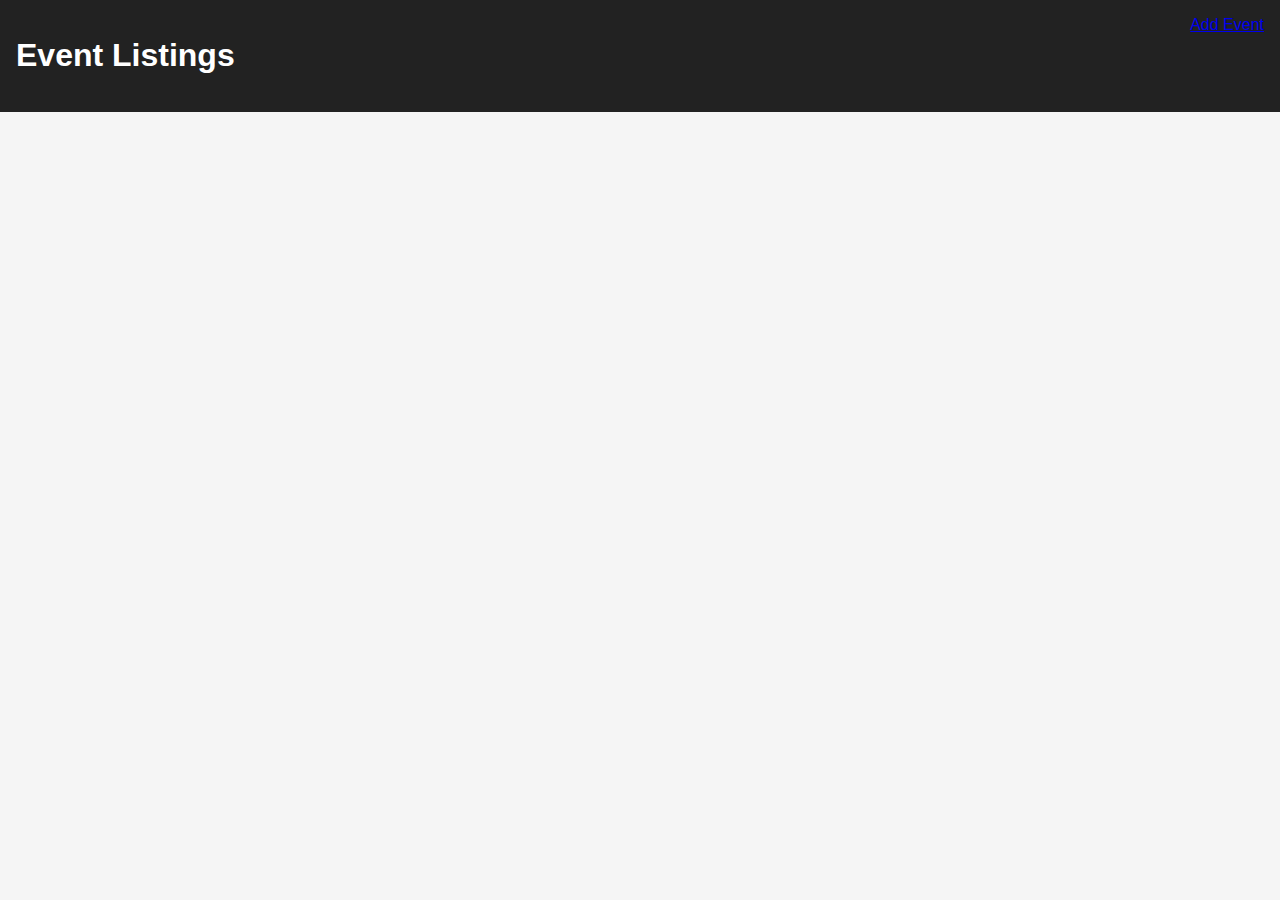
<file: index.html>
<!DOCTYPE html>
<html lang="en">
<head>
  <meta charset="UTF-8" />
  <meta name="viewport" content="width=device-width, initial-scale=1.0" />
  <title>Upcoming Events</title>
  <link rel="stylesheet" href="css/styles.css" />
</head>
<body>
  <header>
    <h1>Event Listings</h1>
    <a href="add-event.html">Add Event</a>
  </header>
  <main id="event-list"></main>

  <script src="js/main.js"></script>
</body>
</html>
</file>
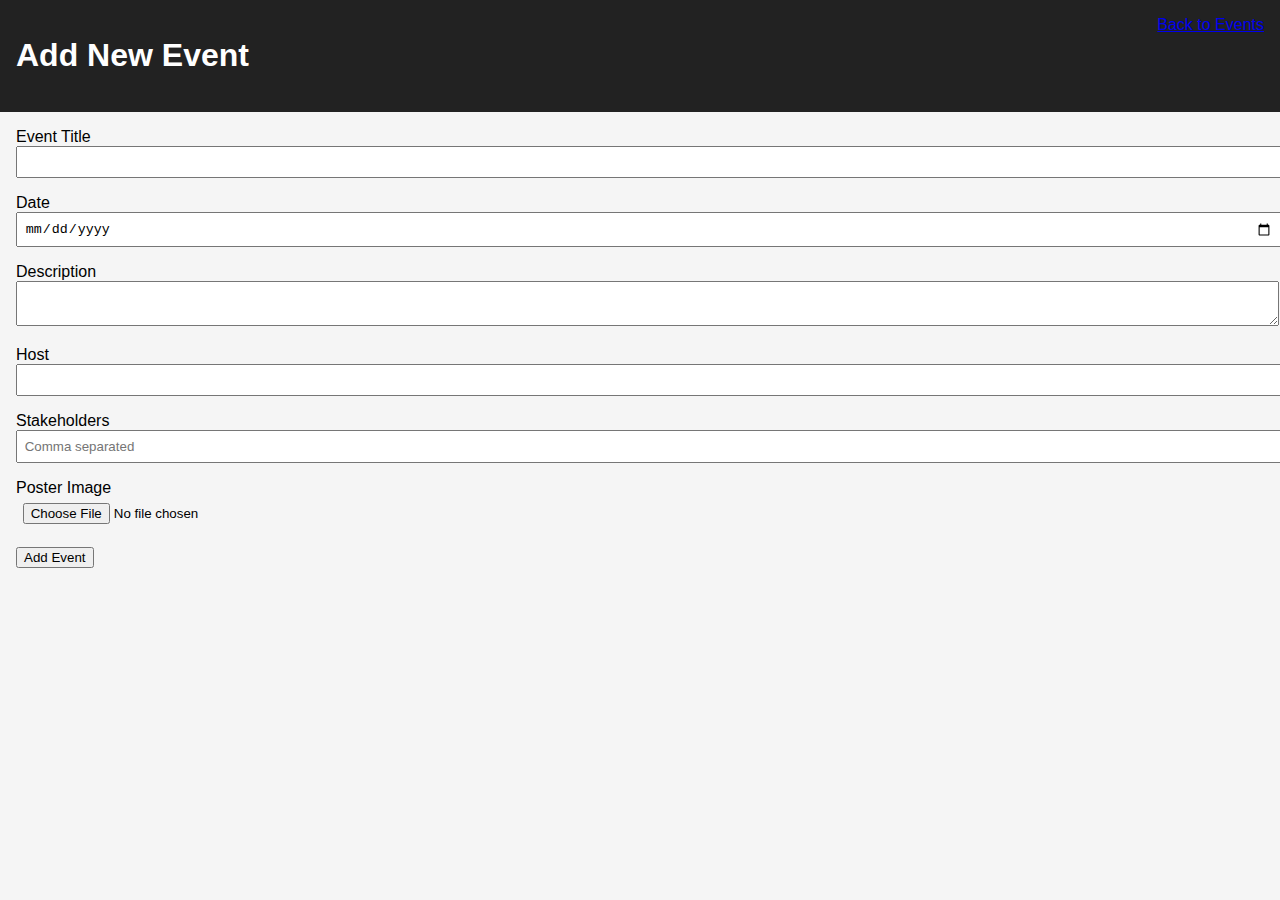
<file: add-event.html>
<!DOCTYPE html>
<html lang="en">
<head>
  <meta charset="UTF-8" />
  <meta name="viewport" content="width=device-width, initial-scale=1.0" />
  <title>Add Event</title>
  <link rel="stylesheet" href="css/styles.css" />
</head>
<body>
  <header>
    <h1>Add New Event</h1>
    <a href="index.html">Back to Events</a>
  </header>
  <main>
    <form id="event-form">
      <label>Event Title <input type="text" id="title" required></label>
      <label>Date <input type="date" id="date" required></label>
      <label>Description <textarea id="description" required></textarea></label>
      <label>Host <input type="text" id="host" required></label>
      <label>Stakeholders <input type="text" id="stakeholders" placeholder="Comma separated"></label>
      <label>Poster Image <input type="file" id="poster" accept="image/*" required></label>
      <button type="submit">Add Event</button>
    </form>
  </main>

  <script src="js/add.js"></script>
</body>
</html>
</file>
<file: css/styles.css>
body {
  font-family: Arial, sans-serif;
  margin: 0;
  padding: 0;
  background: #f5f5f5;
}
header {
  background: #222;
  color: white;
  padding: 1em;
  display: flex;
  justify-content: space-between;
}
main {
  padding: 1em;
}
form label {
  display: block;
  margin-bottom: 1em;
}
input, textarea {
  width: 100%;
  padding: 0.5em;
}
.event {
  background: white;
  margin-bottom: 1em;
  padding: 1em;
  border-radius: 5px;
}
.event img {
  max-width: 100%;
  height: auto;
}
</file>
